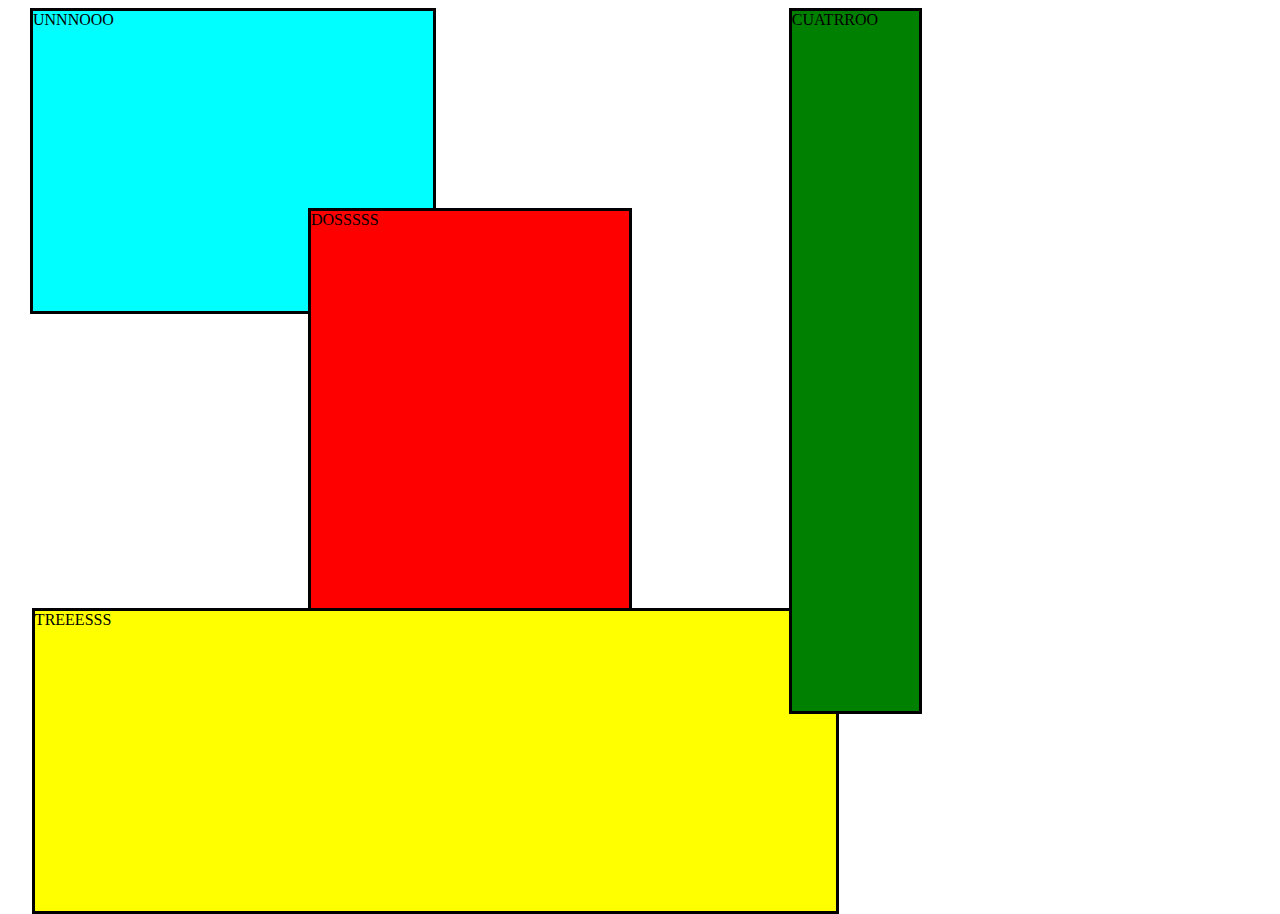
<file: CSS_Ejercicio2/index.html>
<!DOCTYPE html>
<html lang="en">

<head>
    <meta charset="UTF-8">
    <meta http-equiv="X-UA-Compatible" content="IE=edge">
    <meta name="viewport" content="width=device-width, initial-scale=1.0">
    <link rel="stylesheet" href="assets/main.css">
    <title>CSS 2</title>
</head>

<body>


    <section id="box">



        <div class="div1">UNNNOOO</div>
        <div class="div2">DOSSSSS</div>
        <div class="div3">TREEESSS</div>
        <div class="div4">CUATRROO</div>




    </section>

</body>

</html>
</file>
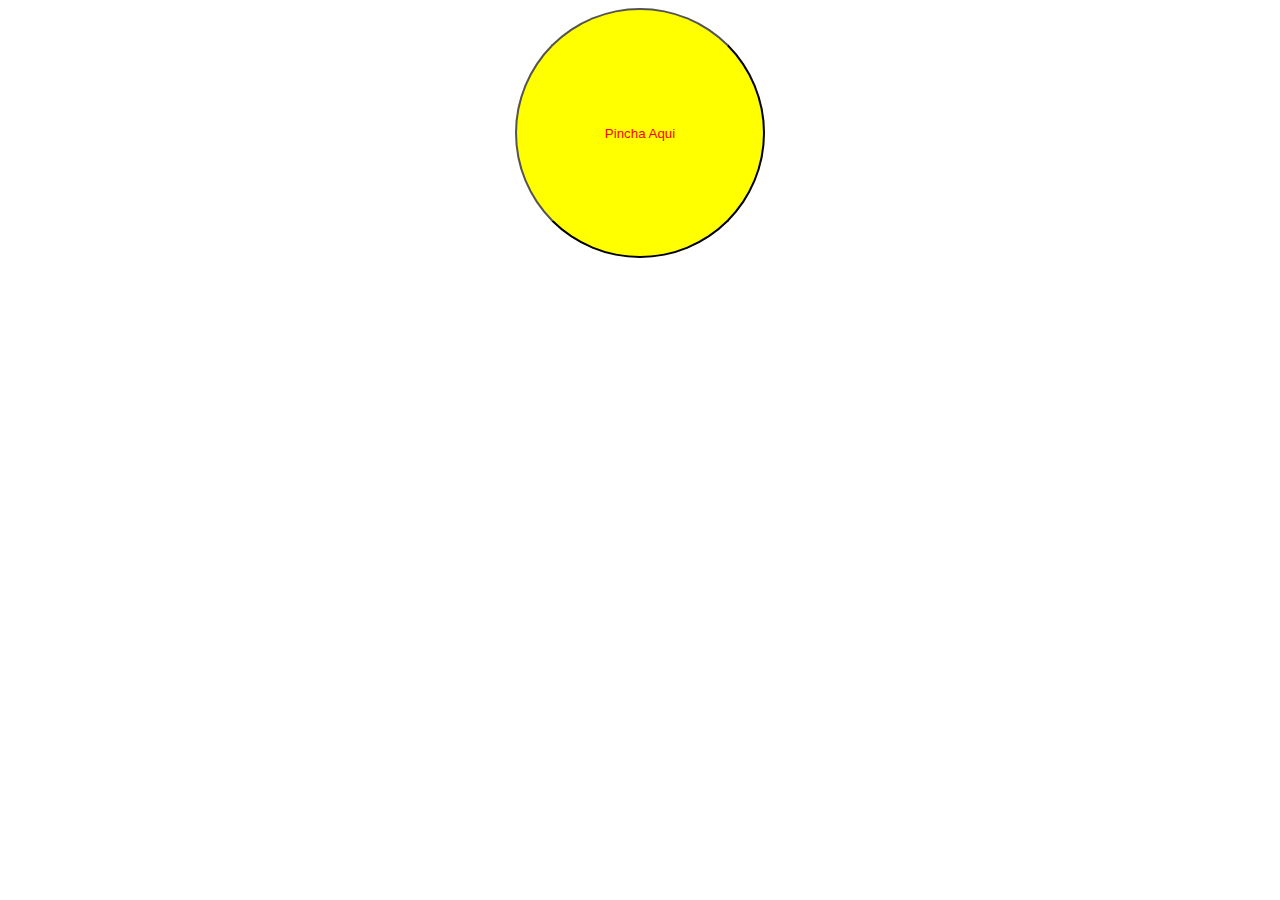
<file: CSS_Ejercicio3/index.html>
<!DOCTYPE html>
<html lang="en">
<head>
    <meta charset="UTF-8">
    <meta http-equiv="X-UA-Compatible" content="IE=edge">
    <meta name="viewport" content="width=device-width, initial-scale=1.0">
    <link rel="stylesheet" href="assets/main.css">
    <title>CSS 3</title>
</head>
<body>
    <button class="boton" style="color: red ;">  Pincha Aqui</button>
</body>
</html>
</file>
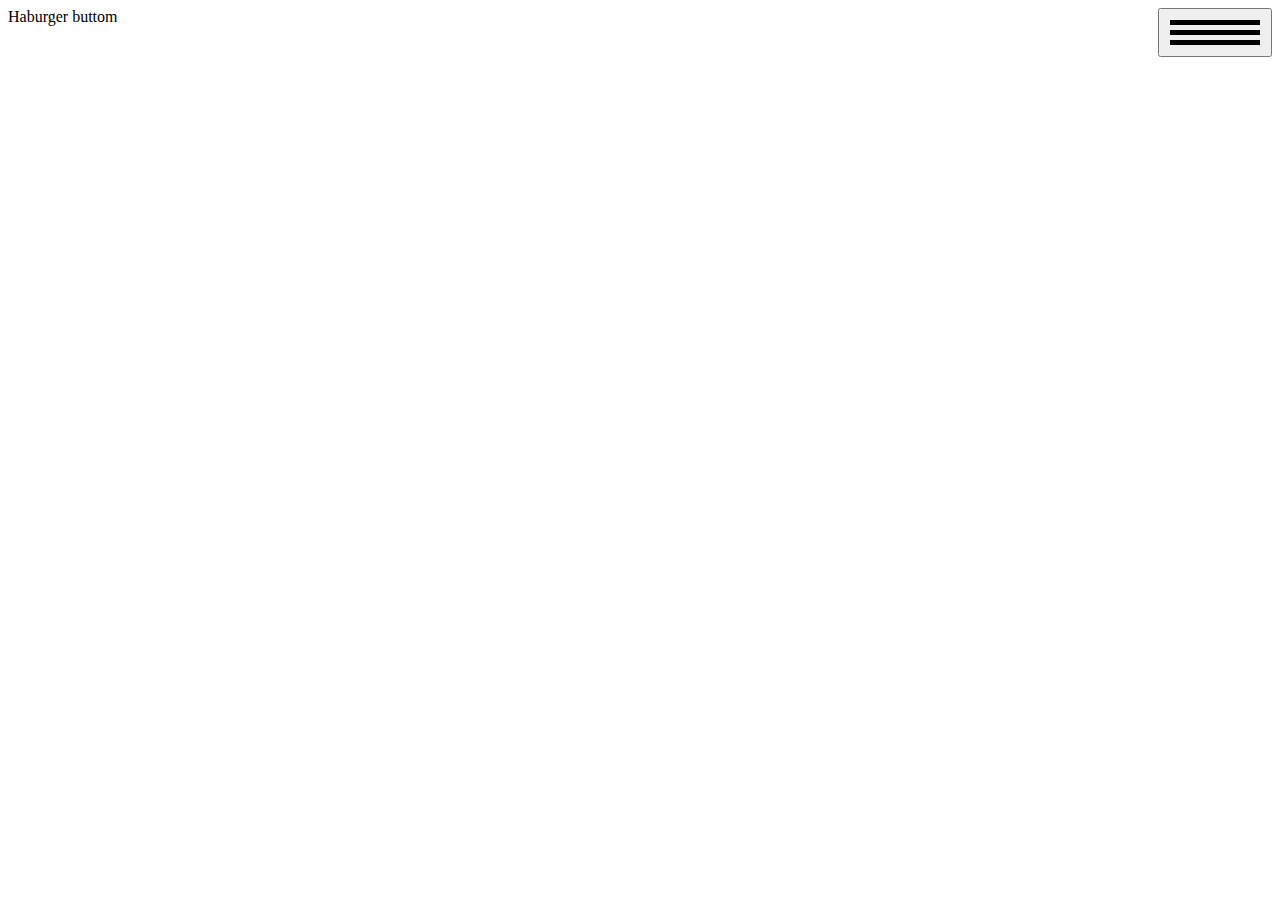
<file: CSS_Ejercicio4/index.html>
<!DOCTYPE html>
<html lang="en">

<head>
    <meta charset="UTF-8">
    <meta http-equiv="X-UA-Compatible" content="IE=edge">
    <meta name="viewport" content="width=device-width, initial-scale=1.0">
    <link rel="stylesheet" href="assets/main.css">
    <title>E5</title>
</head>

<body>
    <nav class="navbar1">
        <div>
            Haburger buttom
        </div>

        <button id="nav-toogle">
            <div class="hamburger"></div>
            <div class="hamburger"></div>
            <div class="hamburger"></div>

        </button>

    




    </nav>
</body>

</html>
</file>
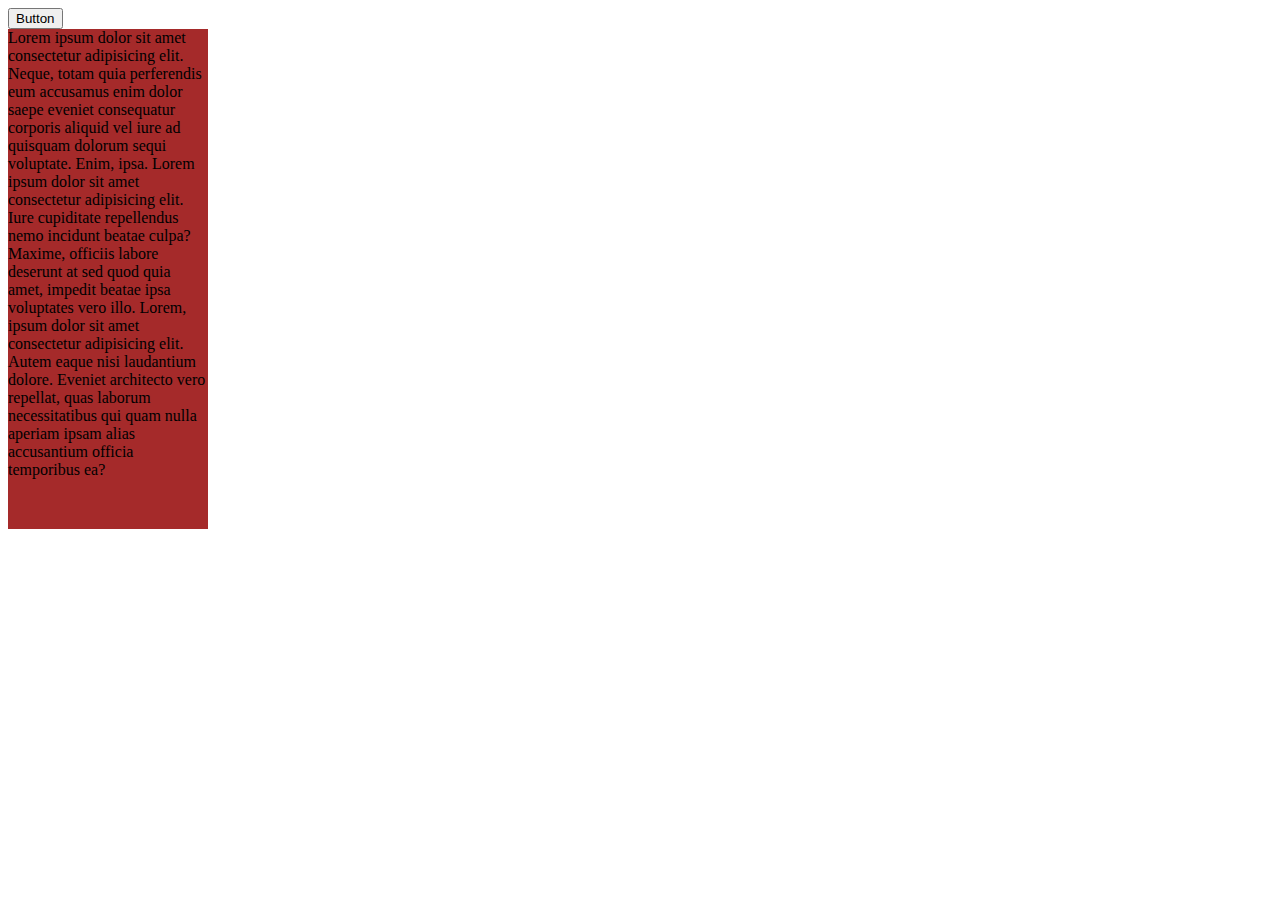
<file: CSS_Ejercicio5/index.html>
<!DOCTYPE html>
<html lang="en">

<head>
    <meta charset="UTF-8">
    <meta http-equiv="X-UA-Compatible" content="IE=edge">
    <meta name="viewport" content="width=device-width, initial-scale=1.0">
    <link rel="stylesheet" href="assets/main.css">
    <title>CSS-Ejercicio 5</title>
</head>

<body>

    <section id="boton5">

        <button class="boton">Button</button>

        <div class="recorte">
            Lorem ipsum dolor sit amet consectetur adipisicing elit. Neque, totam
            quia perferendis eum accusamus enim dolor saepe eveniet consequatur corporis aliquid vel iure ad quisquam
            dolorum sequi voluptate. Enim, ipsa. Lorem ipsum dolor sit amet consectetur adipisicing elit. Iure
            cupiditate repellendus nemo incidunt beatae culpa? Maxime, officiis labore deserunt at sed quod quia amet,
            impedit beatae ipsa voluptates vero illo. Lorem, ipsum dolor sit amet consectetur adipisicing elit. Autem
            eaque nisi laudantium dolore. Eveniet architecto vero repellat, quas laborum necessitatibus qui quam nulla
            aperiam ipsam alias accusantium officia temporibus ea?
        </div>


    </section>


</body>

</html>
</file>
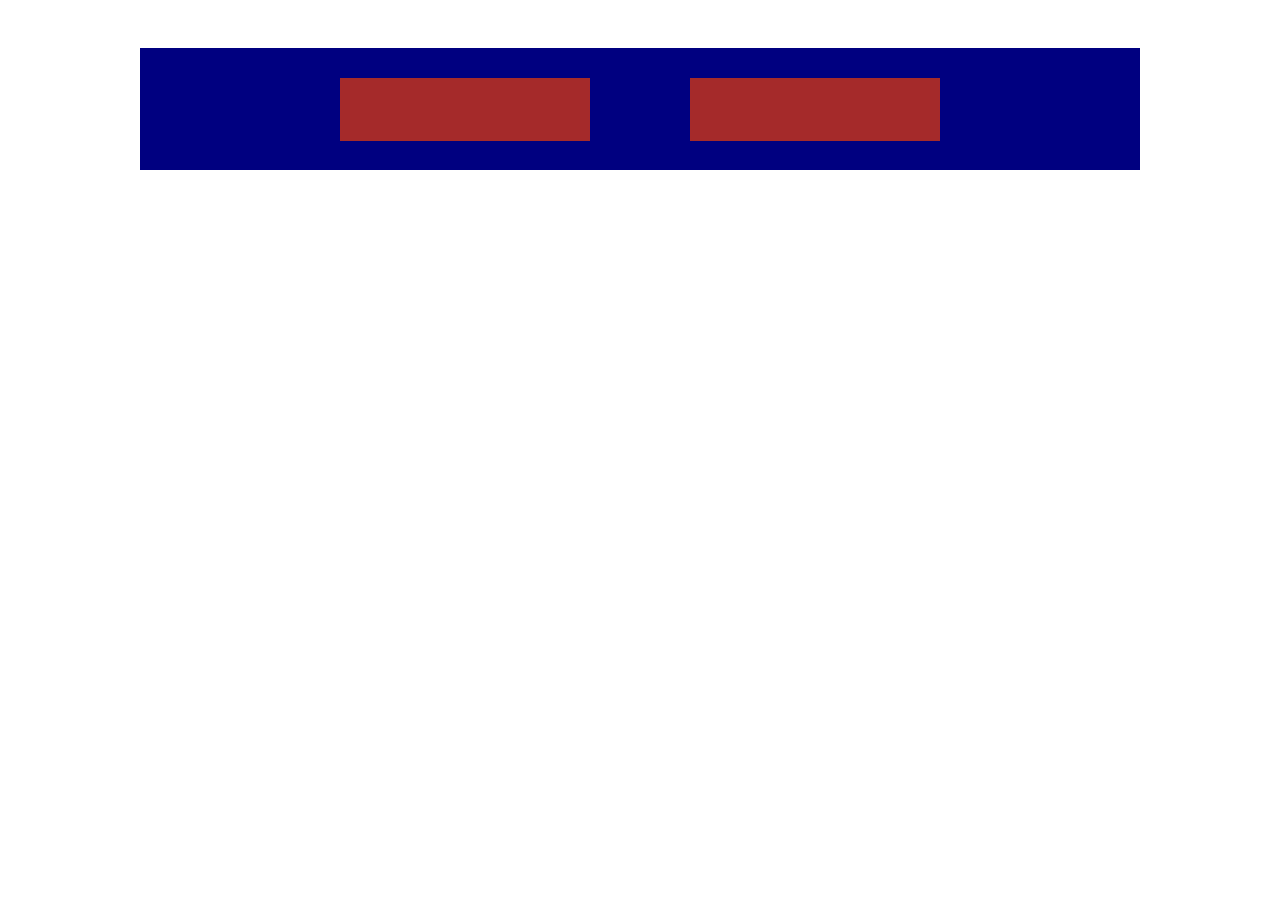
<file: CSS_Ejercicio6/index.html>
<!DOCTYPE html>
<html lang="en">

<head>
    <meta charset="UTF-8">
    <meta http-equiv="X-UA-Compatible" content="IE=edge">
    <meta name="viewport" content="width=device-width, initial-scale=1.0">
    <link rel="stylesheet" href="assets/main.css">
    <title>Document</title>
</head>

<body>
    <section>
        <div></div>
        <div> </div>



    </section>





</body>

</html>
</file>
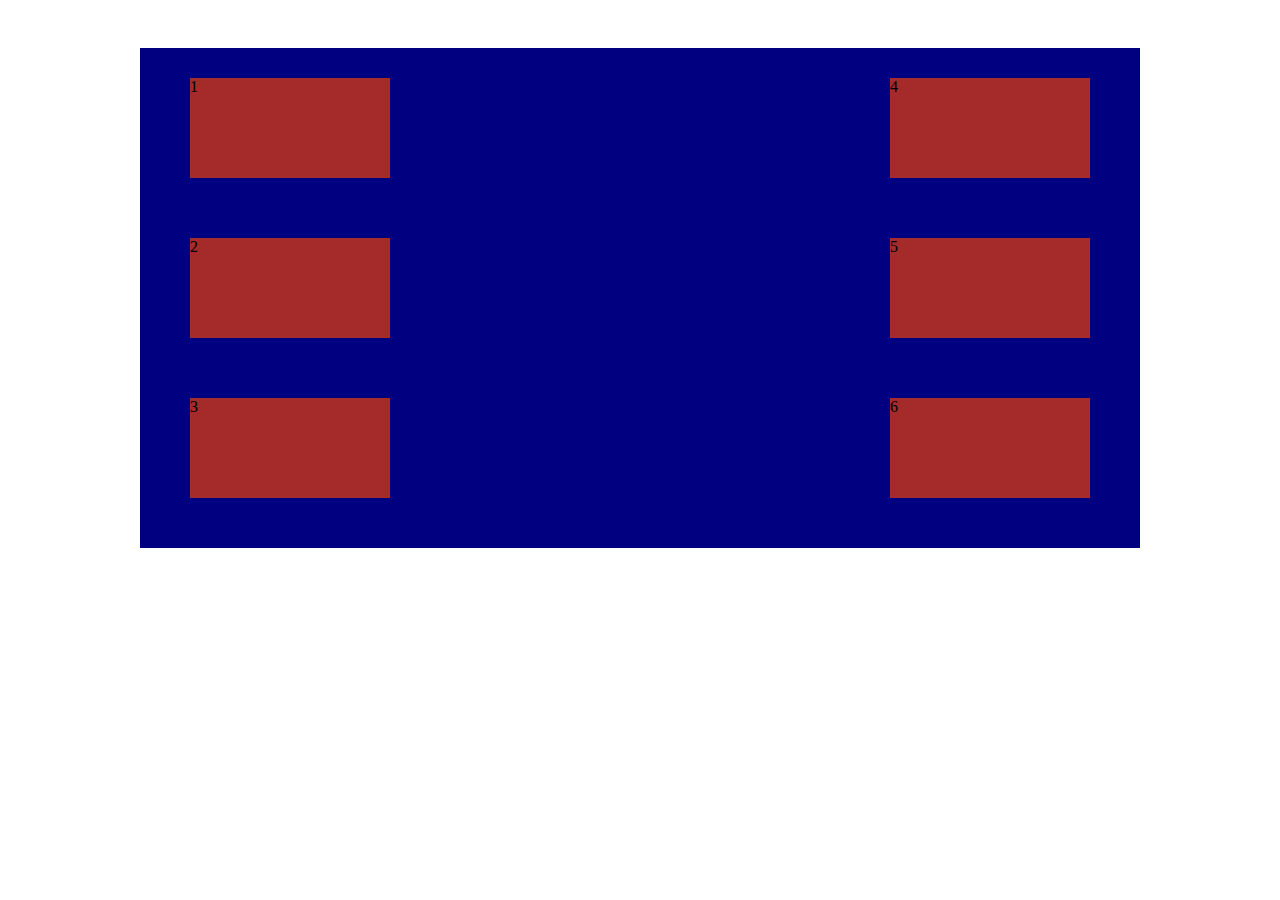
<file: CSS_Ejercicio7/index.html>
<!DOCTYPE html>
<html lang="en">

<head>
    <meta charset="UTF-8">
    <meta http-equiv="X-UA-Compatible" content="IE=edge">
    <meta name="viewport" content="width=device-width, initial-scale=1.0">
    <link rel="stylesheet" href="assets/main.css">
    <title>Document</title>
</head>

<body>
    <section>
        <div class="D1">1</div>
        <div class="D2">2</div>
        <div class="D3">3</div>
        <div class="D4">4</div>
        <div class="D5">5</div>
        <div class="D6">6</div>
    </section>






</body>

</html>
</file>
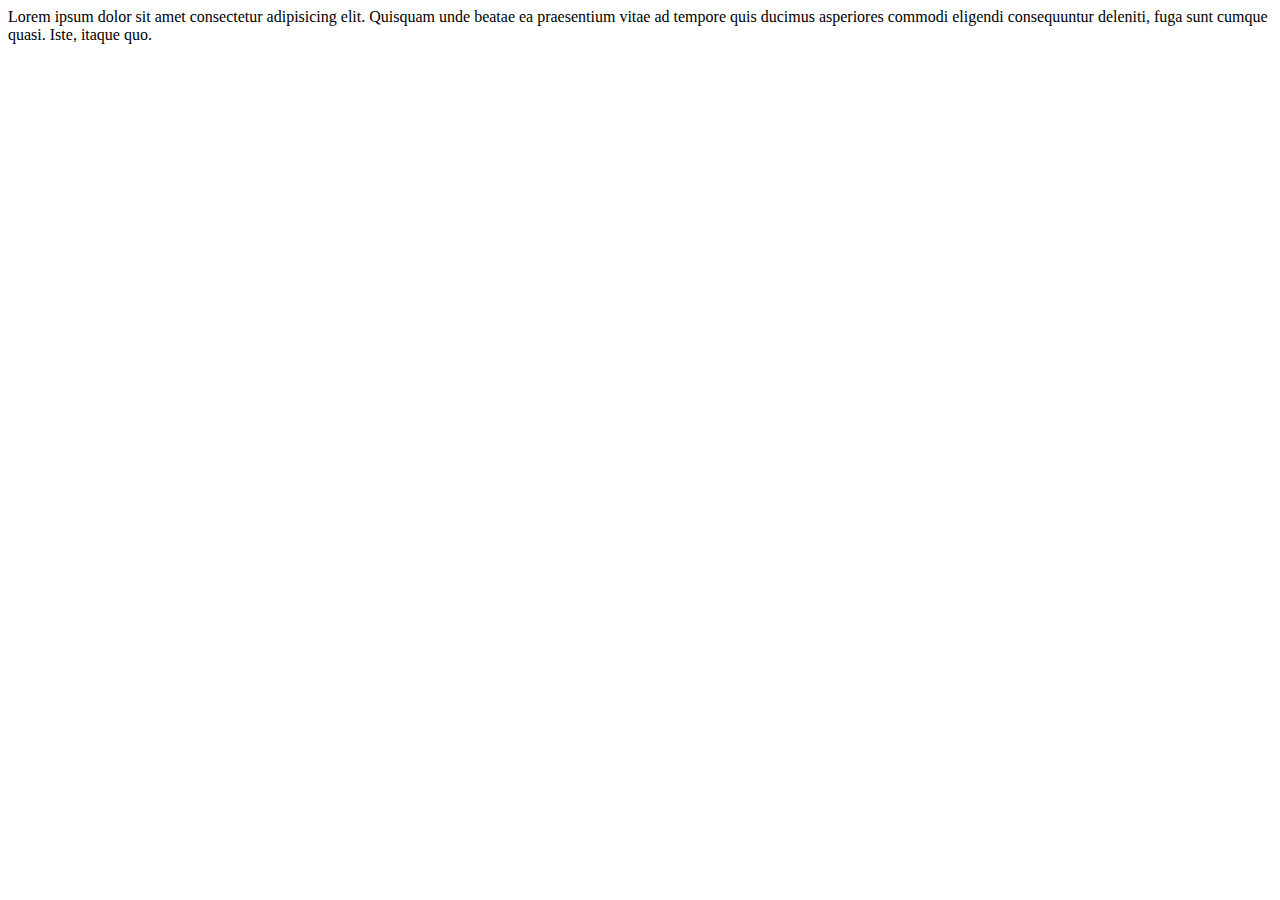
<file: CSS_Ejercicio1/page/Portfolio.html>
<!DOCTYPE html>
<html lang="en">
<head>
    <meta charset="UTF-8">
    <meta http-equiv="X-UA-Compatible" content="IE=edge">
    <meta name="viewport" content="width=device-width, initial-scale=1.0">
    <title>Document</title>
</head>
<body>
    Lorem ipsum dolor sit amet consectetur adipisicing elit. Quisquam unde beatae ea praesentium vitae ad tempore quis ducimus asperiores commodi eligendi consequuntur deleniti, fuga sunt cumque quasi. Iste, itaque quo.
</body>
</html>
</file>
<file: CSS_Ejercicio2/assets/main.css>
#box {
    display: flex;
}


.div1 {
    background-color: aqua;
    width: 400px;
    height: 300px;
    border-style: solid;
    position: absolute;
    left: 30px;
}



.div2 {
    background-color: red;
    width: 500px;
    height: 400px;
    border-style: solid;
    top: 200px;
    left: 300px;
    position: relative;
}

.div3 {
    background-color: yellow;
    width: 1260px;
    height: 300px;
    border-style: solid;
    top: 600px;
    right: 300px;
    position: relative;
}

.div4 {
    background-color: green;
    width: 200px;
    height: 700px;
    border-style: solid;
right: 350px;
position: relative;}
</file>
<file: CSS_Ejercicio3/assets/main.css>
.boton:hover {
    background-color: yellow;
    box-shadow: 20px 10px 30px 12px orange;
border-color: orangered;

}

.boton {
    background-color: yellow;
   
    transition: width 5s;
    text-align: center;
    width: 250px;
    height: 250px;
    border-radius: 250px;

}

body{


display: flex;
align-items: center;
justify-content: center;

}
</file>
<file: CSS_Ejercicio4/assets/main.css>
.navbar1{

  display: flex; 
  flex-direction: row;
  justify-content: space-between;
}

#nav-toogle {
  padding: 20px 10px;
  display: flex;
  flex-direction: row;


  
}

.hamburger {
  background: black;
  position: relative;
  height: 5px;
  width: 30px;
}

.hamburger::before {
  display: block;

  background: #000;
  content: '';
  position: absolute;
  top: -10px;
  width: 30px;
  height: 5px;
}

.hamburger::after {
  display: block;

  background: #000;
  content: '';
  position: absolute;
  top: 10px;
  width: 30px;
  height: 5px;
}
</file>
<file: CSS_Ejercicio5/assets/main.css>
/*   Ejercicio 1
.recorte {

background-color: blue;
position: absolute;
left: 2000px;


}
.boton:hover~.recorte {
    left:0px;
    transition: 4s;
}
*/


/*
Ejercicio 2


.recorte { opacity : 0; transition:opacity 3s; }

.boton:hover~.recorte {
opacity: 2;

}

*/

.recorte {

    width: 200px;
    height: 500px;
    background-color: brown;
    animation: 6s ;
    position: relative;
    animation-fill-mode: forwards;



}

.boton:hover~.recorte {
    animation-name: boton;
    animation-timing-function: lineal;
  }

@keyframes boton{
 
    
    0%   { transform: translatex(0);  }
    /*50%   {transform:  translateX(200px);background-color: pink;}*/
    99%  { transform: translateX(399px); background-color: brown;}
    100% { transform: translatex(400px); background-color:blue }
  }
</file>
<file: CSS_Ejercicio6/assets/main.css>
section {
    width: 1000px;
    height: fit-content;
    margin: 3rem auto;
    padding: 1rem 0;
    background-color: navy;


    height: 90px;

    display: flex;
    justify-content: center;
    align-items: center;
    gap: 10%;
    left: 20%;
    right: 20%;

}




div {
    background-color: brown;




    display: flex;
    align-items: center;
   
    width: 25%;
    height: 70%;
}
</file>
<file: CSS_Ejercicio7/assets/main.css>
section {
    width: 1000px;
    height: 500px;
    margin: 3rem auto;
    background-color: navy;
    display: flex;
    flex-direction: column;
    flex-wrap: wrap;
}

div {

    width: 200px;
    height: 100px;
    background-color: brown;
margin-left: 50px;
margin-top: 30px;
margin-bottom: 30px;
}


.D3 , .D1 , .D2 {
   /* background-color: yellow;*/
    float: left;
}


.D4 , .D5, .D6 {
    position: relative;
   /* background-color: orange;*/
    float: right;
    left: 200px;
}

/*separar  */
</file>
